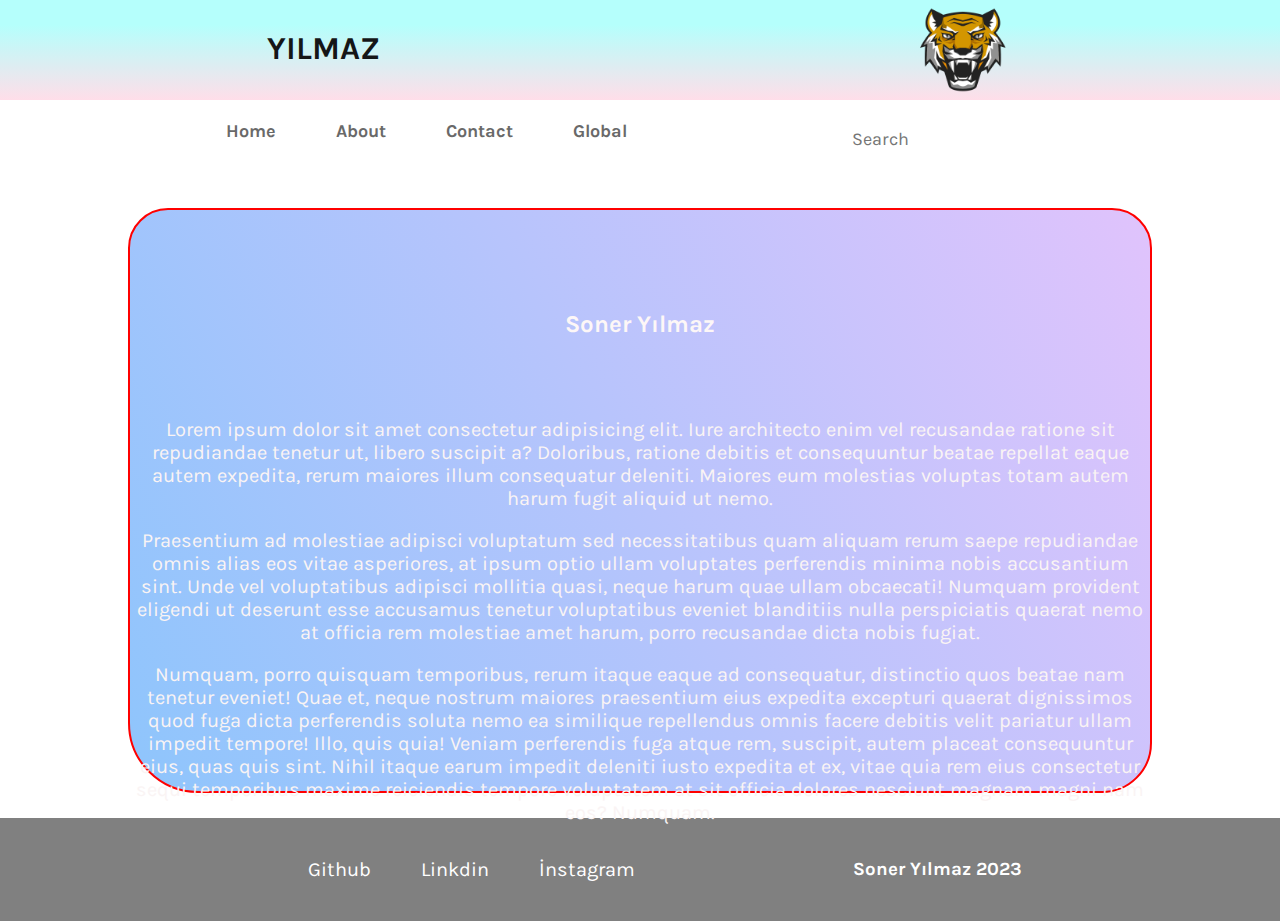
<file: about.html>
<!DOCTYPE html>
<html lang="en">
  <head>
    <meta charset="UTF-8" />
    <meta http-equiv="X-UA-Compatible" content="IE=edge" />
    <meta name="viewport" content="width=device-width, initial-scale=1.0" />
    <link
      rel="stylesheet"
      href="https://cdnjs.cloudflare.com/ajax/libs/font-awesome/6.4.0/css/all.min.css"
      integrity="sha512-iecdLmaskl7CVkqkXNQ/ZH/XLlvWZOJyj7Yy7tcenmpD1ypASozpmT/E0iPtmFIB46ZmdtAc9eNBvH0H/ZpiBw=="
      crossorigin="anonymous"
      referrerpolicy="no-referrer"
    />
    <link rel="preconnect" href="https://fonts.googleapis.com" />
    <link rel="preconnect" href="https://fonts.gstatic.com" crossorigin />
    <link
      href="https://fonts.googleapis.com/css2?family=Karla:wght@500&family=Roboto+Slab&display=swap"
      rel="stylesheet"
    />
    <link
      rel="shortcut icon"
      href="images/teambeast-logo-512x512-png.png"
      type="image/x-icon"
    />
    <link rel="stylesheet" href="styles/style.css" />
    <link rel="stylesheet" href="styles/about.css">
    <title>Forms</title>
  </head>
  <body>
    <!-- Header -->
    <header>
      <h1>YILMAZ</h1>
      <img src="images/teambeast-logo-512x512-png.png" alt="Logo" />
    </header>

    <!-- Navbar_Menu -->

    <nav class="navbar">
      <div class="nav_left">
        <ul class="navbar_menu">
          <li class="navbar_menu_item">
            <a href="index.html"> <i class="fa-solid fa-house"></i> Home</a>
          </li>
        </ul>
        <ul class="navbar_menu">
          <li class="navbar_menu_item">
            <a href="about.html"> <i class="fa-solid fa-circle-user"></i> About</a>
          </li>
        </ul>
        <ul class="navbar_menu">
          <li class="navbar_menu_item">
            <a href="contact.html"> <i class="fa-regular fa-user"></i> Contact</a>
          </li>
        </ul>
        <ul class="navbar_menu">
          <li class="navbar_menu_item">
            <a href="global.html"> <i class="fa-solid fa-globe"></i> Global </a>
          </li>
        </ul>
      </div>

      <div class="nav_search">
       <form action="">
        <input type="text" name="" id="search" placeholder="Search">

        <button><i class="fa-sharp fa-solid fa-magnifying-glass"></i></button>
       </form>
      </div>
</nav>

<main>
  <section class="section1">
    <h2>Soner Yılmaz</h2>
    <div class="par">
        <p>Lorem ipsum dolor sit amet consectetur adipisicing elit. Iure architecto enim vel recusandae ratione sit repudiandae tenetur ut, libero suscipit a? Doloribus, ratione debitis et consequuntur beatae repellat eaque autem expedita, rerum maiores illum consequatur deleniti. Maiores eum molestias voluptas totam autem harum fugit aliquid ut nemo.   </p> <br>
    <p>Praesentium ad molestiae adipisci voluptatum sed necessitatibus quam aliquam rerum saepe repudiandae omnis alias eos vitae asperiores, at ipsum optio ullam voluptates perferendis minima nobis accusantium sint. Unde vel voluptatibus adipisci mollitia quasi, neque harum quae ullam obcaecati! Numquam provident eligendi ut deserunt esse accusamus tenetur voluptatibus eveniet blanditiis nulla perspiciatis quaerat nemo at officia rem molestiae amet harum, porro recusandae dicta nobis fugiat.</p> <br>
    <p>Numquam, porro quisquam temporibus, rerum itaque eaque ad consequatur, distinctio quos beatae nam tenetur eveniet! Quae et, neque nostrum maiores praesentium eius expedita excepturi quaerat dignissimos quod fuga dicta perferendis soluta nemo ea similique repellendus omnis facere debitis velit pariatur ullam impedit tempore! Illo, quis quia! Veniam perferendis fuga atque rem, suscipit, autem placeat consequuntur eius, quas quis sint. Nihil itaque earum impedit deleniti iusto expedita et ex, vitae quia rem eius consectetur sequi temporibus maxime reiciendis tempore voluptatem at sit officia dolores nesciunt magnam magni nam eos? Numquam.</p> 

 
    </div>
 
  </section>
</main>
<footer>
  <div class="foot_left">
      <ul>
          <li>
              <a href="https://github.com/sonerylmz26"> <i class="fa-brands fa-github"></i>  Github</a>
          </li>
      </ul>
      <ul>
          <li>
              <a href="https://www.linkedin.com/mynetwork/invite-connect/connections/"> <i class="fa-brands fa-linkedin"></i>  Linkdin</a>
          </li>
      </ul>
      <ul>
          <li>
              <a href="https://www.instagram.com/"><i class="fa-brands fa-instagram"></i>   İnstagram</a>
          </li>
      </ul>
  </div>
  <div class="foot_right">
      <h3>Soner Yılmaz  2023</h3>
      <h3></h3>
      <h3></h3>
  </div>
</footer>
</body>
</html>
</file>
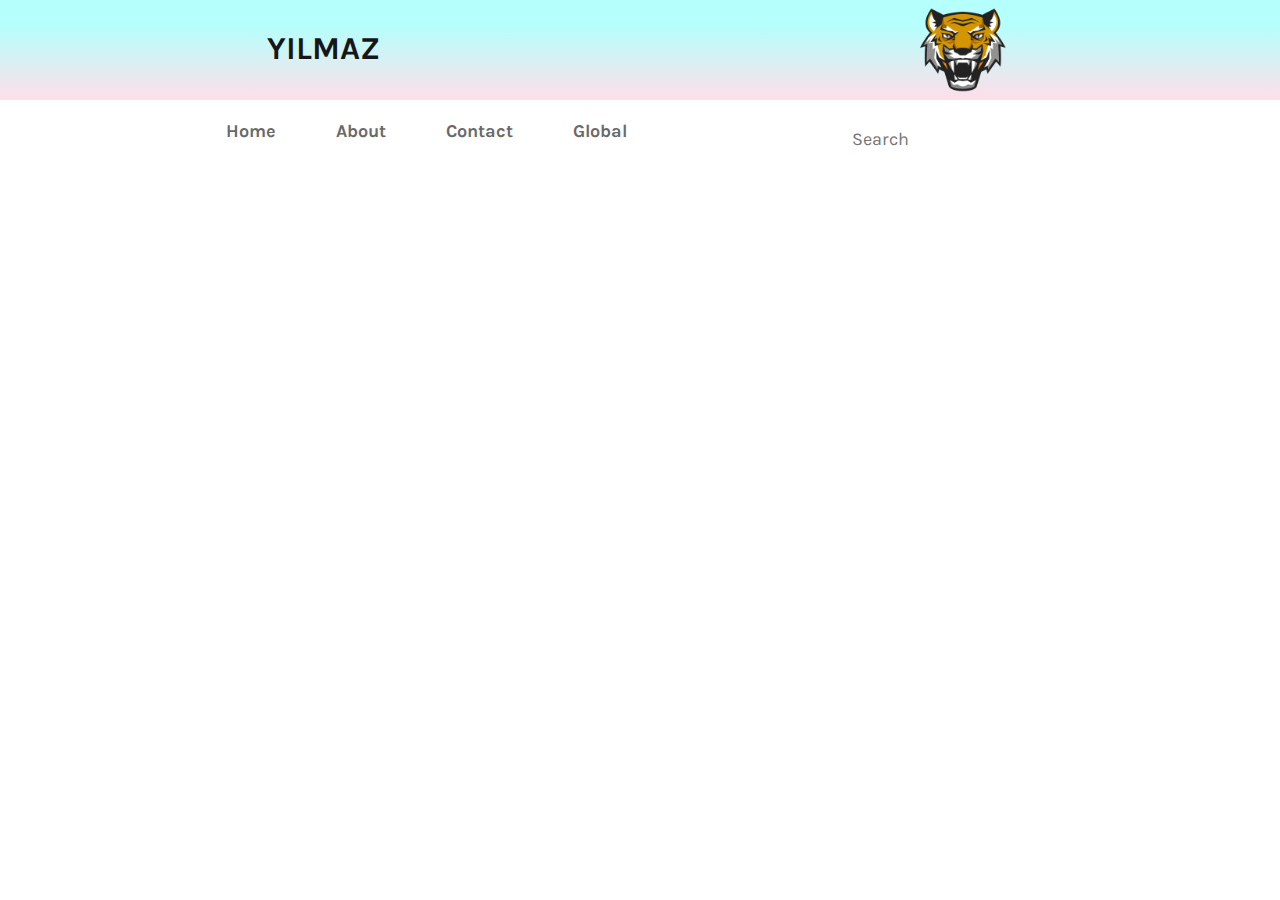
<file: contact.html>
<!DOCTYPE html>
<html lang="en">
  <head>
    <meta charset="UTF-8" />
    <meta http-equiv="X-UA-Compatible" content="IE=edge" />
    <meta name="viewport" content="width=device-width, initial-scale=1.0" />
    <link
      rel="stylesheet"
      href="https://cdnjs.cloudflare.com/ajax/libs/font-awesome/6.4.0/css/all.min.css"
      integrity="sha512-iecdLmaskl7CVkqkXNQ/ZH/XLlvWZOJyj7Yy7tcenmpD1ypASozpmT/E0iPtmFIB46ZmdtAc9eNBvH0H/ZpiBw=="
      crossorigin="anonymous"
      referrerpolicy="no-referrer"
    />
    <link rel="preconnect" href="https://fonts.googleapis.com" />
    <link rel="preconnect" href="https://fonts.gstatic.com" crossorigin />
    <link
      href="https://fonts.googleapis.com/css2?family=Karla:wght@500&family=Roboto+Slab&display=swap"
      rel="stylesheet"
    />
    <link
      rel="shortcut icon"
      href="images/teambeast-logo-512x512-png.png"
      type="image/x-icon"
    />
    <link rel="stylesheet" href="styles/style.css" />
    <title>Forms</title>
  </head>
  <body>
    <!-- Header -->
    <header>
      <h1>YILMAZ</h1>
      <img src="images/teambeast-logo-512x512-png.png" alt="Logo" />
    </header>

    <!-- Navbar_Menu -->

    <nav class="navbar">
      <div class="nav_left">
        <ul class="navbar_menu">
          <li class="navbar_menu_item">
            <a href="index.html"> <i class="fa-solid fa-house"></i> Home</a>
          </li>
        </ul>
        <ul class="navbar_menu">
          <li class="navbar_menu_item">
            <a href="about.html"> <i class="fa-solid fa-circle-user"></i> About</a>
          </li>
        </ul>
        <ul class="navbar_menu">
          <li class="navbar_menu_item">
            <a href="contact.html"> <i class="fa-regular fa-user"></i> Contact</a>
          </li>
        </ul>
        <ul class="navbar_menu">
          <li class="navbar_menu_item">
            <a href="global.html"> <i class="fa-solid fa-globe"></i> Global </a>
          </li>
        </ul>
      </div>

      <div class="nav_search">
       <form action="">
        <input type="text" name="" id="search" placeholder="Search">

        <button><i class="fa-sharp fa-solid fa-magnifying-glass"></i></button>
       </form>
      </div>



    </nav>
  </body>
</html>
</file>
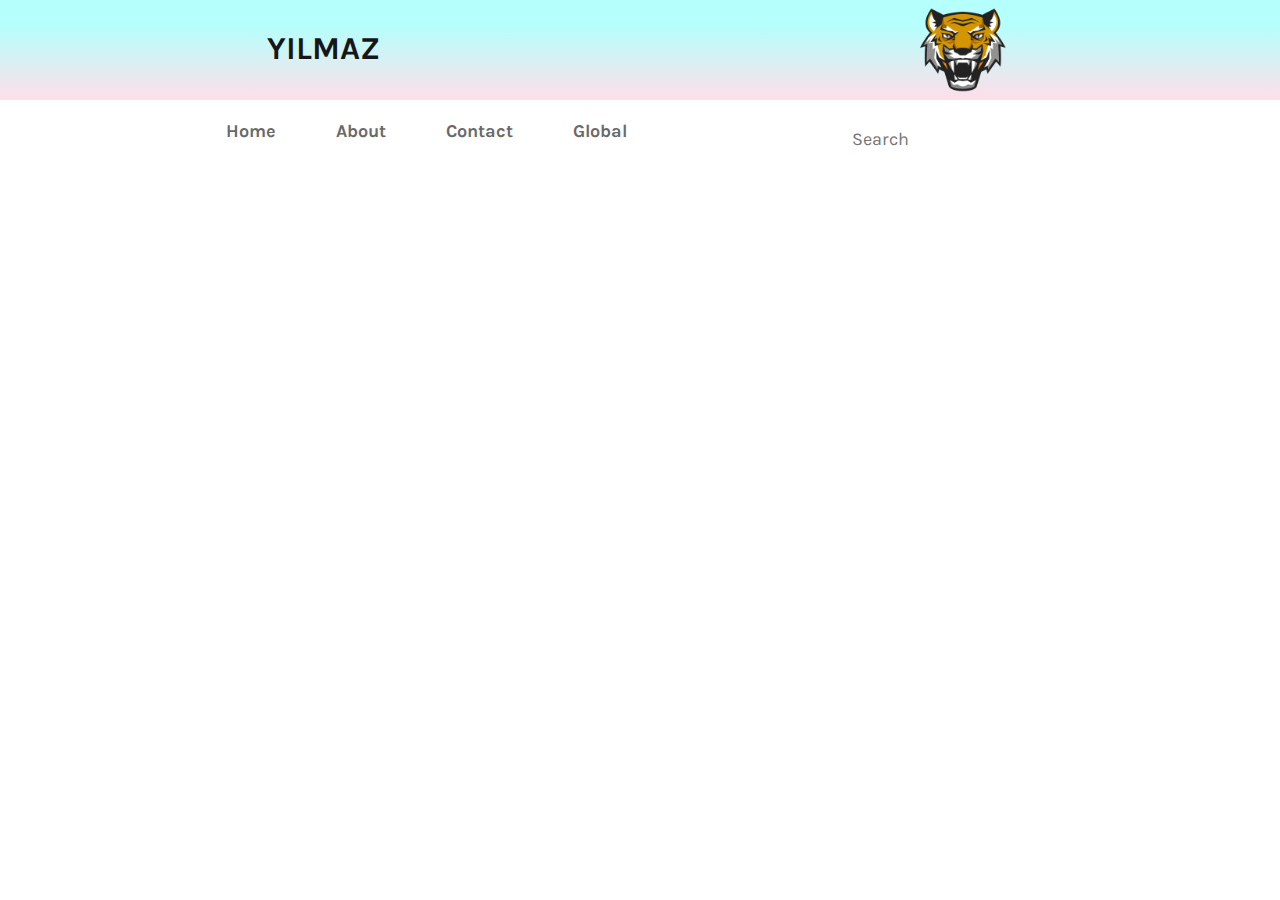
<file: global.html>
<!DOCTYPE html>
<html lang="en">
  <head>
    <meta charset="UTF-8" />
    <meta http-equiv="X-UA-Compatible" content="IE=edge" />
    <meta name="viewport" content="width=device-width, initial-scale=1.0" />
    <link
      rel="stylesheet"
      href="https://cdnjs.cloudflare.com/ajax/libs/font-awesome/6.4.0/css/all.min.css"
      integrity="sha512-iecdLmaskl7CVkqkXNQ/ZH/XLlvWZOJyj7Yy7tcenmpD1ypASozpmT/E0iPtmFIB46ZmdtAc9eNBvH0H/ZpiBw=="
      crossorigin="anonymous"
      referrerpolicy="no-referrer"
    />
    <link rel="preconnect" href="https://fonts.googleapis.com" />
    <link rel="preconnect" href="https://fonts.gstatic.com" crossorigin />
    <link
      href="https://fonts.googleapis.com/css2?family=Karla:wght@500&family=Roboto+Slab&display=swap"
      rel="stylesheet"
    />
    <link
      rel="shortcut icon"
      href="images/teambeast-logo-512x512-png.png"
      type="image/x-icon"
    />
    <link rel="stylesheet" href="styles/style.css" />
    <title>Forms</title>
  </head>
  <body>
    <!-- Header -->
    <header>
      <h1>YILMAZ</h1>
      <img src="images/teambeast-logo-512x512-png.png" alt="Logo" />
    </header>

    <!-- Navbar_Menu -->

    <nav class="navbar">
      <div class="nav_left">
        <ul class="navbar_menu">
          <li class="navbar_menu_item">
            <a href=""> <i class="fa-solid fa-house"></i> Home</a>
          </li>
        </ul>
        <ul class="navbar_menu">
          <li class="navbar_menu_item">
            <a href=""> <i class="fa-solid fa-circle-user"></i> About</a>
          </li>
        </ul>
        <ul class="navbar_menu">
          <li class="navbar_menu_item">
            <a href=""> <i class="fa-regular fa-user"></i> Contact</a>
          </li>
        </ul>
        <ul class="navbar_menu">
          <li class="navbar_menu_item">
            <a href=""> <i class="fa-solid fa-globe"></i> Global </a>
          </li>
        </ul>
      </div>

      <div class="nav_search">
       <form action="">
        <input type="text" name="" id="search" placeholder="Search">

        <button><i class="fa-sharp fa-solid fa-magnifying-glass"></i></button>
       </form>
      </div>



    </nav>
  </body>
</html>
</file>
<file: styles/style.css>
*{
    margin: 0;
    padding: 0;
    box-sizing: border-box;
    font-family: 'Karla', sans-serif;
}
body{
color: white;
}

header{
display: flex;
justify-content:space-around ;
background-image: linear-gradient(0deg, #FFDEE9 0%, #B5FFFC 75%);


}
h1{
color: rgb(21, 22, 23);
margin-top: 30px;
}

header img{
width: 100px;
}

.navbar{
display: flex;
justify-content: space-evenly;
margin-top: 20px;
}
.nav_left .navbar_menu{
padding-left: 20px;
margin-right: 20px;
}

.nav_left .navbar_menu .navbar_menu_item{
    list-style-type: none;
    padding-left: 5px;
}

.navbar_menu_item a{
    text-decoration: none;   
    margin-left: 15px;
    color: dimgray;
    font-size: 18px;
    font-weight: 700;

}
.navbar_menu_item a:hover{
color: rgb(29, 71, 150);
font-size: 22px;
}
.navbar_menu_item a:active{
    color: brown;
}



.navbar_menu_item i{

    color: red;
}
.nav_left{
    display: flex;

}
form{
background: none; 
border-radius: 25px;
position: relative;
display: flex;

}

.nav_search input{
width: 100%;
border: none;
outline: none;
border-radius: 25px;
height: 100%; 
padding: 8px 40px 8px 20px;
font-size: 18px;
text-transform: capitalize;

}
.nav_search input:focus{
    outline: 2px solid rgb(18, 17, 17);
}


.nav_search button {
position: absolute;
top: 0;
right: 0;
width: 30px;
border-radius: 50%;
cursor: pointer;
border:none;
 background: none;
 font-size: 18px;
 margin-right: 10px;
 margin-top: 7px;


}


.card{
   width: 450px;
   height: 600px; 

text-align: center;
margin-top: 50px;
border-radius: 20px;
margin-left: 50px;
margin-top: 20px; 
background-color: #8BC6EC;
background-image: linear-gradient(135deg, #8BC6EC 0%, #9599E2 100%);
box-shadow: 5px 5px 2px rgb(112, 107, 107);

}
.card h2{
color: rgb(255, 255, 255);


}
.card a{
    text-decoration: none;

}



.card img{
    width: 310px;
    border-radius: 10px;
    margin-top: 20px;
    

}
.card3{
    margin-bottom: 20px;
}

.card img:hover{
width: 340px;
    border-radius: 20px;
}
.card p{
    color: rgb(255, 255, 255);
    margin-top: 15px;
}

.picture_card{
    display: flex;
 justify-content: center;
 margin-top: 50px;
}
footer{

padding: 25px;
display: flex;
justify-content: space-evenly;
background-color: gray;
}

.foot_left {
display: flex; 

}

.foot_left ul {
margin-left: 50px;
}

.foot_left li{
list-style-type: none ;
}
.foot_left a{
text-decoration: none;
font-size: 20px;
color: white;
}
.foot_left a:hover{
    font-size: 24px;
    font-weight: 500;
}
.foot_right{
color: white;
display: flex; 
justify-content:end;

}
</file>
<file: styles/about.css>
.par{
    margin-top:80px
}

h2{
    color: rgb(253, 247, 247);
    margin-top: 100px;
    font-size: 24px;
}
p{
    color: rgb(250, 244, 244);
    font-size: 20px;

}
.section1{
margin: auto auto;
text-align: center;
border: 2px solid red;
width: 80%;
height: 65vh;
background-color: #8EC5FC;
background-image: linear-gradient(62deg, #8EC5FC 0%, #E0C3FC 100%);
border-radius: 40px 40px 50px 70px;
margin-top: 50px;
margin-bottom: 20px;
}

footer{
    padding: 40px;
    margin-top: 25px;
}
.foot_left a:hover{
    font-size: 20px;
    font-weight: 500;
    padding-left: 20px;
}
</file>
